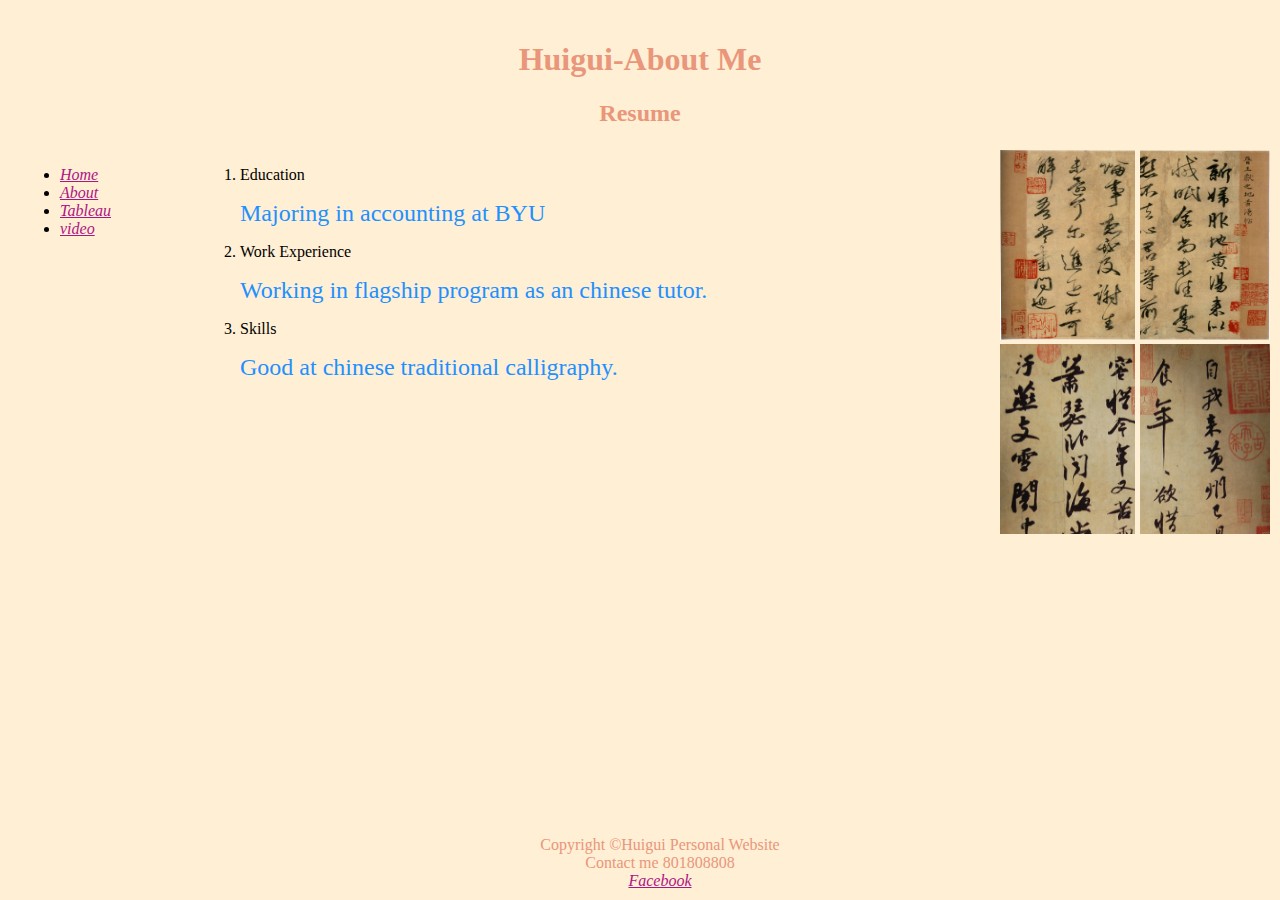
<file: homefolder/html/about.html>
<!-- huigui yi/ June 13-->
<!DOCTYPE html>

<html lang="en">

   <head>
  
       <link href="../styles/mystyle.css" rel="stylesheet" type="text/css">
          <title>
               Huigui-About Me
          </title>
  </head>


<link href="../styles/positionStyle.css" rel="stylesheet" type="text/css">
  
  <div class="posiStyle titlePosi ">
      <div class="yyy">
           <h1>Huigui-About Me </h1>
           <h2>Resume</h2>
     </div>
  </div>
       
  <div class="posiStyle navPosi "> 
    <ul class="navbar-nav ms-auto py-4 py-lg-0">
        <li class="nav-item"><a class="nav-link px-lg-3 py-3 py-lg-4" href="../index.html">Home</a></li>
        <li class="nav-item"><a class="nav-link px-lg-3 py-3 py-lg-4" href="../html/about.html">About</a></li>
        <li class="nav-item"><a class="nav-link px-lg-3 py-3 py-lg-4" href="../html/Tableau.html">Tableau</a></li>
        <li class="nav-item"><a class="nav-link px-lg-3 py-3 py-lg-4" href="#video"> video</a></li>
        
    </ul>
    
  </div>


  <div class="posiStyle imagesPosi ">
        <img width="270" height="190" src="../images/Wang_Xianzi_Imitation_by_Tang_Dynasty.jpeg"  alt="Chinese calligraphy">
        <img width="270" height="190" src="../images/calligraphy.jpeg"  alt="Chinese calligraphy">

  </div>

 

       
  <div class="posiStyle conPosi ">
    
    <ol>
        <li> Education </li>
             <p>
               <span class="highlighted" class="p"> Majoring in accounting at BYU</span>
             </p>
        <li>Work Experience</li>
             <p>
               <span class="highlighted" class="p"> Working in flagship program as an chinese tutor.</span>
             </p>
        <li>Skills</li> 
        <p>
            <span class="highlighted" class="p"> Good at chinese traditional calligraphy.</span>
          </p>
      </ol>
      <iframe width="1000" height="400" src="https://www.youtube.com/embed/E9LEcjOgnaM" title="YouTube video player" frameborder="0" allow="accelerometer; autoplay; clipboard-write; encrypted-media; gyroscope; picture-in-picture" allowfullscreen id="video"></iframe> 
  </div>
     
 
     
      

  <div class="posiStyle ftPosi ">
      <ul>
          <Div class="yyy">
            <p>
                Copyright &copy;Huigui Personal Website<br>
                Contact me 801808808<br>
                <a class="navbar-brand" href="https://www.facebook.com/">Facebook</a>
            </p>
        </Div>
      </ul>
  </div>




</html>
</file>
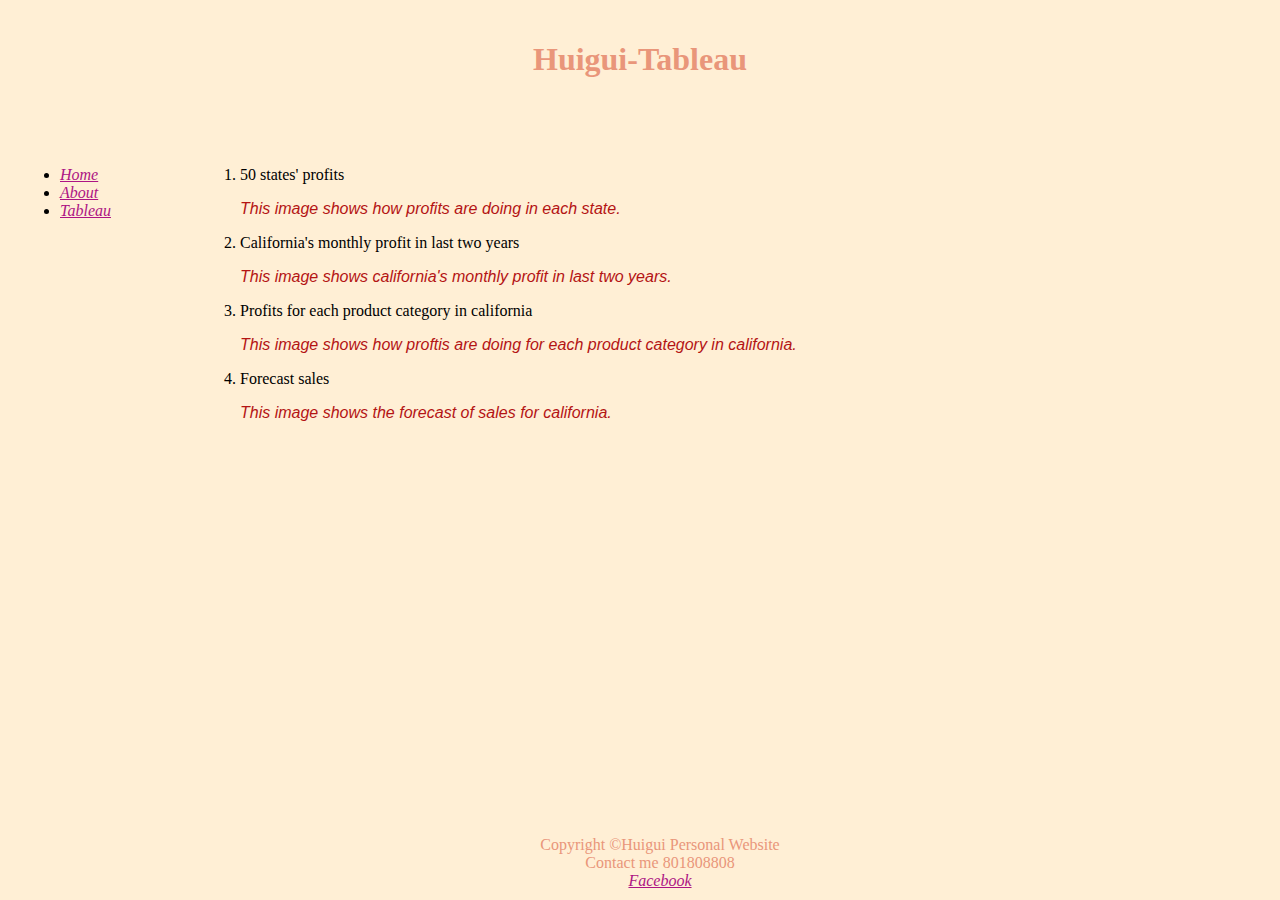
<file: homefolder/html/Tableau.html>
<!-- huigui yi/ June 13-->
<!DOCTYPE html>

<html lang="en">

   <head>
  
    <link href="../styles/bootstyles.css" rel="stylesheet" type="text/css">
          <title>
               Huigui-Tableau
          </title>
   </head>



  
  <div class="posiStyle titlePosi ">
      <div class="yyy">
          <h1>Huigui-Tableau</h1>
      </div>
  </div>
       
  <div class="posiStyle navPosi "> 
    <ul class="navbar-nav ms-auto py-4 py-lg-0">
        <li class="nav-item"><a class="nav-link px-lg-3 py-3 py-lg-4" href="../index.html">Home</a></li>
        <li class="nav-item"><a class="nav-link px-lg-3 py-3 py-lg-4" href="../html/about.html">About</a></li>
        <li class="nav-item"><a class="nav-link px-lg-3 py-3 py-lg-4" href="../html/Tableau.html">Tableau</a></li> 
    </ul>
    
  </div>
    
       
  <div class="posiStyle conPosi ">
    
    <ol>
        <li> 50 states' profits  </li>
             <p>
                <div class='tableauPlaceholder' id='viz1655152474296' style='position: relative'><noscript><a href='#'><img alt='Sheet 2 ' src='https:&#47;&#47;public.tableau.com&#47;static&#47;images&#47;Bo&#47;Book3_16551504416070&#47;Sheet2&#47;1_rss.png' style='border: none' /></a></noscript><object class='tableauViz'  style='display:none;'><param name='host_url' value='https%3A%2F%2Fpublic.tableau.com%2F' /> <param name='embed_code_version' value='3' /> <param name='site_root' value='' /><param name='name' value='Book3_16551504416070&#47;Sheet2' /><param name='tabs' value='no' /><param name='toolbar' value='yes' /><param name='static_image' value='https:&#47;&#47;public.tableau.com&#47;static&#47;images&#47;Bo&#47;Book3_16551504416070&#47;Sheet2&#47;1.png' /> <param name='animate_transition' value='yes' /><param name='display_static_image' value='yes' /><param name='display_spinner' value='yes' /><param name='display_overlay' value='yes' /><param name='display_count' value='yes' /><param name='language' value='zh-CN' /></object></div>                <script type='text/javascript'>                    var divElement = document.getElementById('viz1655152474296');                    var vizElement = divElement.getElementsByTagName('object')[0];                    vizElement.style.width='100%';vizElement.style.height=(divElement.offsetWidth*0.75)+'px';                    var scriptElement = document.createElement('script');                    scriptElement.src = 'https://public.tableau.com/javascripts/api/viz_v1.js';                    vizElement.parentNode.insertBefore(scriptElement, vizElement);                </script>
                <span  class="p"> This image shows how profits are doing in each state. </span> 
             </p>
        <li>California's monthly profit in last two years</li>
             <p>
                <div class='tableauPlaceholder' id='viz1655152582532' style='position: relative'><noscript><a href='#'><img alt='Sheet 3 ' src='https:&#47;&#47;public.tableau.com&#47;static&#47;images&#47;Bo&#47;Book4_16551504602260&#47;Sheet3&#47;1_rss.png' style='border: none' /></a></noscript><object class='tableauViz'  style='display:none;'><param name='host_url' value='https%3A%2F%2Fpublic.tableau.com%2F' /> <param name='embed_code_version' value='3' /> <param name='site_root' value='' /><param name='name' value='Book4_16551504602260&#47;Sheet3' /><param name='tabs' value='no' /><param name='toolbar' value='yes' /><param name='static_image' value='https:&#47;&#47;public.tableau.com&#47;static&#47;images&#47;Bo&#47;Book4_16551504602260&#47;Sheet3&#47;1.png' /> <param name='animate_transition' value='yes' /><param name='display_static_image' value='yes' /><param name='display_spinner' value='yes' /><param name='display_overlay' value='yes' /><param name='display_count' value='yes' /><param name='language' value='zh-CN' /></object></div>                <script type='text/javascript'>                    var divElement = document.getElementById('viz1655152582532');                    var vizElement = divElement.getElementsByTagName('object')[0];                    vizElement.style.width='100%';vizElement.style.height=(divElement.offsetWidth*0.75)+'px';                    var scriptElement = document.createElement('script');                    scriptElement.src = 'https://public.tableau.com/javascripts/api/viz_v1.js';                    vizElement.parentNode.insertBefore(scriptElement, vizElement);                </script>
               <span  class="p"> This image shows california's monthly profit in last two years.</span> 
             </p>
        <li> Profits for each product category in california</li> 
             <p>
               <div class='tableauPlaceholder' id='viz1655152656601' style='position: relative'><noscript><a href='#'><img alt='Sheet 4 ' src='https:&#47;&#47;public.tableau.com&#47;static&#47;images&#47;Bo&#47;Book2_16551509243970&#47;Sheet4&#47;1_rss.png' style='border: none' /></a></noscript><object class='tableauViz'  style='display:none;'><param name='host_url' value='https%3A%2F%2Fpublic.tableau.com%2F' /> <param name='embed_code_version' value='3' /> <param name='site_root' value='' /><param name='name' value='Book2_16551509243970&#47;Sheet4' /><param name='tabs' value='no' /><param name='toolbar' value='yes' /><param name='static_image' value='https:&#47;&#47;public.tableau.com&#47;static&#47;images&#47;Bo&#47;Book2_16551509243970&#47;Sheet4&#47;1.png' /> <param name='animate_transition' value='yes' /><param name='display_static_image' value='yes' /><param name='display_spinner' value='yes' /><param name='display_overlay' value='yes' /><param name='display_count' value='yes' /><param name='language' value='zh-CN' /></object></div>                <script type='text/javascript'>                    var divElement = document.getElementById('viz1655152656601');                    var vizElement = divElement.getElementsByTagName('object')[0];                    vizElement.style.width='100%';vizElement.style.height=(divElement.offsetWidth*0.75)+'px';                    var scriptElement = document.createElement('script');                    scriptElement.src = 'https://public.tableau.com/javascripts/api/viz_v1.js';                    vizElement.parentNode.insertBefore(scriptElement, vizElement);                </script>
               <span class="p" > This image shows how proftis are doing for each product category in california. </span>
            </p>
        <li>Forecast sales </li>
            <p>
                <div class='tableauPlaceholder' id='viz1655153544096' style='position: relative'><noscript><a href='#'><img alt='Sheet 1 ' src='https:&#47;&#47;public.tableau.com&#47;static&#47;images&#47;Bo&#47;Book5_16551530034830&#47;Sheet1&#47;1_rss.png' style='border: none' /></a></noscript><object class='tableauViz'  style='display:none;'><param name='host_url' value='https%3A%2F%2Fpublic.tableau.com%2F' /> <param name='embed_code_version' value='3' /> <param name='site_root' value='' /><param name='name' value='Book5_16551530034830&#47;Sheet1' /><param name='tabs' value='no' /><param name='toolbar' value='yes' /><param name='static_image' value='https:&#47;&#47;public.tableau.com&#47;static&#47;images&#47;Bo&#47;Book5_16551530034830&#47;Sheet1&#47;1.png' /> <param name='animate_transition' value='yes' /><param name='display_static_image' value='yes' /><param name='display_spinner' value='yes' /><param name='display_overlay' value='yes' /><param name='display_count' value='yes' /><param name='language' value='zh-CN' /><param name='filter' value='publish=yes' /></object></div>                <script type='text/javascript'>                    var divElement = document.getElementById('viz1655153544096');                    var vizElement = divElement.getElementsByTagName('object')[0];                    vizElement.style.width='100%';vizElement.style.height=(divElement.offsetWidth*0.75)+'px';                    var scriptElement = document.createElement('script');                    scriptElement.src = 'https://public.tableau.com/javascripts/api/viz_v1.js';                    vizElement.parentNode.insertBefore(scriptElement, vizElement);                </script>
                <span  class="p"> This image shows the forecast of sales for california. </span> 
            </p>
      </ol>
      
  </div>
     
     
     
      

  <div class="posiStyle ftPosi ">
    <ul>
        <Div class="yyy">
          <p>
              Copyright &copy;Huigui Personal Website<br>
              Contact me 801808808<br>
              <a class="navbar-brand" href="https://www.facebook.com/">Facebook</a>
          </p>
      </Div>
    </ul>
</div>




</html>
</file>
<file: homefolder/styles/mystyle.css>
.p{
    font-size: 22px;
    font-family: Arial, Helvetica, sans-serif;
    color: coral;
    text-align: center;
    font-style: italic;
}

body{
    background-color:papayawhip;
    text-align: left;}

#pf{
    font-size: 16px;
    font-family: Arial, Helvetica, sans-serif;
    color: coral;
    }

a {
    color: rgb(173, 20, 132);
    font-style: italic;
    font-size: medium;
    font: bold;


}

a:hover{

    font-size: 16px;
    text-decoration: underline;
    font-weight: bold;
    font-style: italic;
    }

a:visited{
    color: coral;}

.highlighted{
       font-size: 24px;
       color: dodgerblue;}

.nav{
    position:absolute;
    top:100px;
    border: 5px solid black;
    padding: 5px;
    margin: 5px;
    height: 150px; 
    }

.yyy{
    font-size: medium;
    color: darksalmon;
    text-align: center;
}


.aaa{
    font-size: 1.875rem; 
    color: white;
    text-align: center;
    font:bold
}

.bbb{
    font-size: medium;
    color: white;
    text-align: center;
}
</file>
<file: homefolder/styles/positionStyle.css>
.posiStyle{
    position: absolute;
    border: 5px solid papayawhip;
    padding: 5px;
}

.titlePosi{
    left: 10px;
    right: 10px;
    top: 10px;
    height: 100px;
}

.navPosi{
    top: 140px;
    left: 10px;
    bottom: 100px;
    width: 150px;

}

.conPosi{
    top: 140px;
    left: 190px;
    bottom: 100px;
    width: 930px;
    overflow: scroll;

}

.imagesPosi{
    top: 140px;
    bottom: 100px;
    right: 10px;
    width: 260px;
}

.ftPosi{
    bottom: 10px;
    left: 10px;
    right: 10px;
    height: 60px;
}
</file>
<file: homefolder/styles/bootstyles.css>
.posiStyle{
    position: absolute;
    border: 5px solid papayawhip;
    padding: 5px;
}

.titlePosi{
    left: 10px;
    right: 10px;
    top: 10px;
    height: 100px;
}

.navPosi{
    top: 140px;
    left: 10px;
    bottom: 100px;
    width: 150px;

}

.conPosi{
    top: 140px;
    left: 190px;
    bottom: 100px;
    width: 1000px;
    overflow: scroll;

}



.ftPosi{
    bottom: 10px;
    left: 10px;
    right: 10px;
    height: 60px;
}

.p{
    font-size: 16px;
    font-family: Arial, Helvetica, sans-serif;
    color: rgb(180, 20, 20);
    text-align: center;
    font-style: italic;}

body{
    background-color: papayawhip;
    text-align: left;}

#pf{
    font-size: 16px;
    font-family: Arial, Helvetica, sans-serif;
    color: antiquewhite;
    }

a {
    color: rgb(173, 20, 132);
    font-style: italic;
    font-size: medium;
    font: bold;
    

}

a:hover{

    font-size: 16px;
    text-decoration: underline;
    font-weight: bold;
    font-style: italic;
    }

a:visited{
    color: coral;}

.highlighted{
       font-size: 24px;
       color: dodgerblue;}

.nav{
    position:absolute;
    top:100px;
    border: 5px solid black;
    padding: 5px;
    margin: 5px;
    height: 150px; 
    }


    .yyy{
        font-size: medium;
        color: darksalmon;
        text-align: center;
    }
</file>
